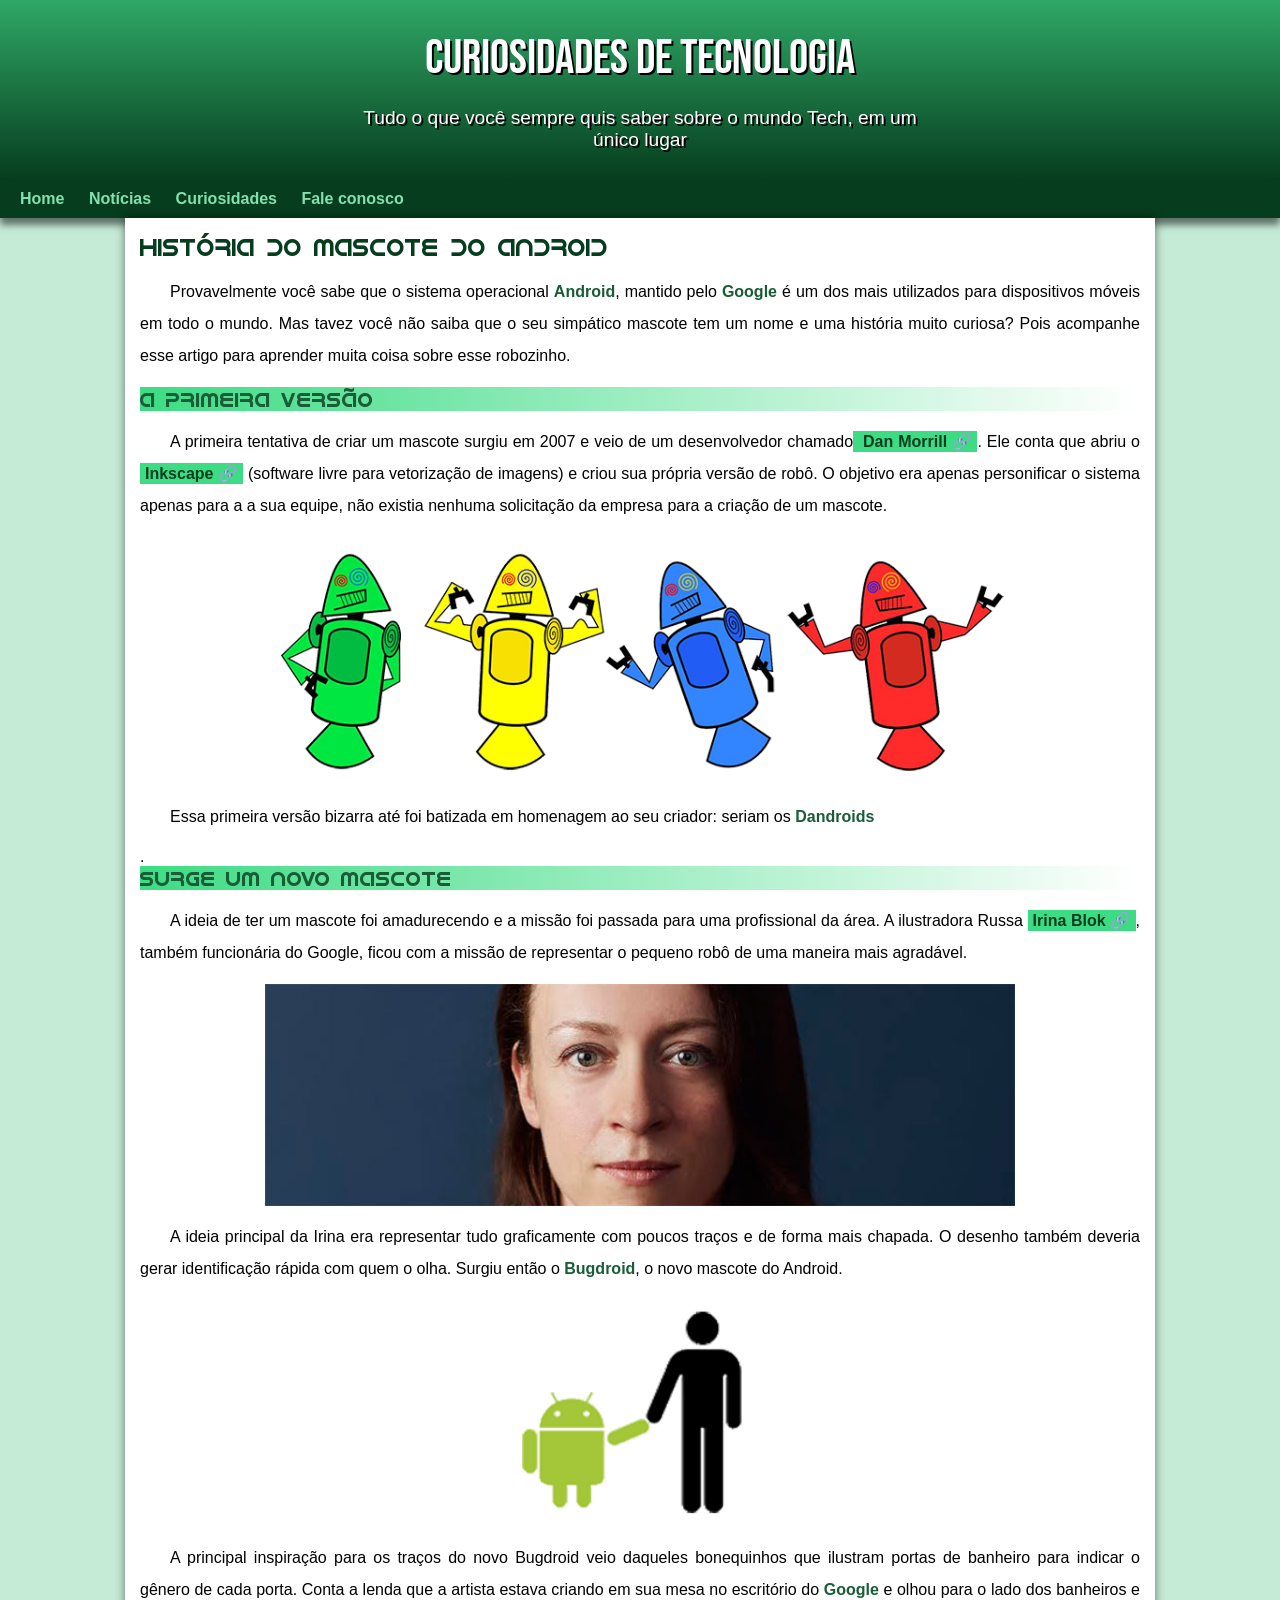
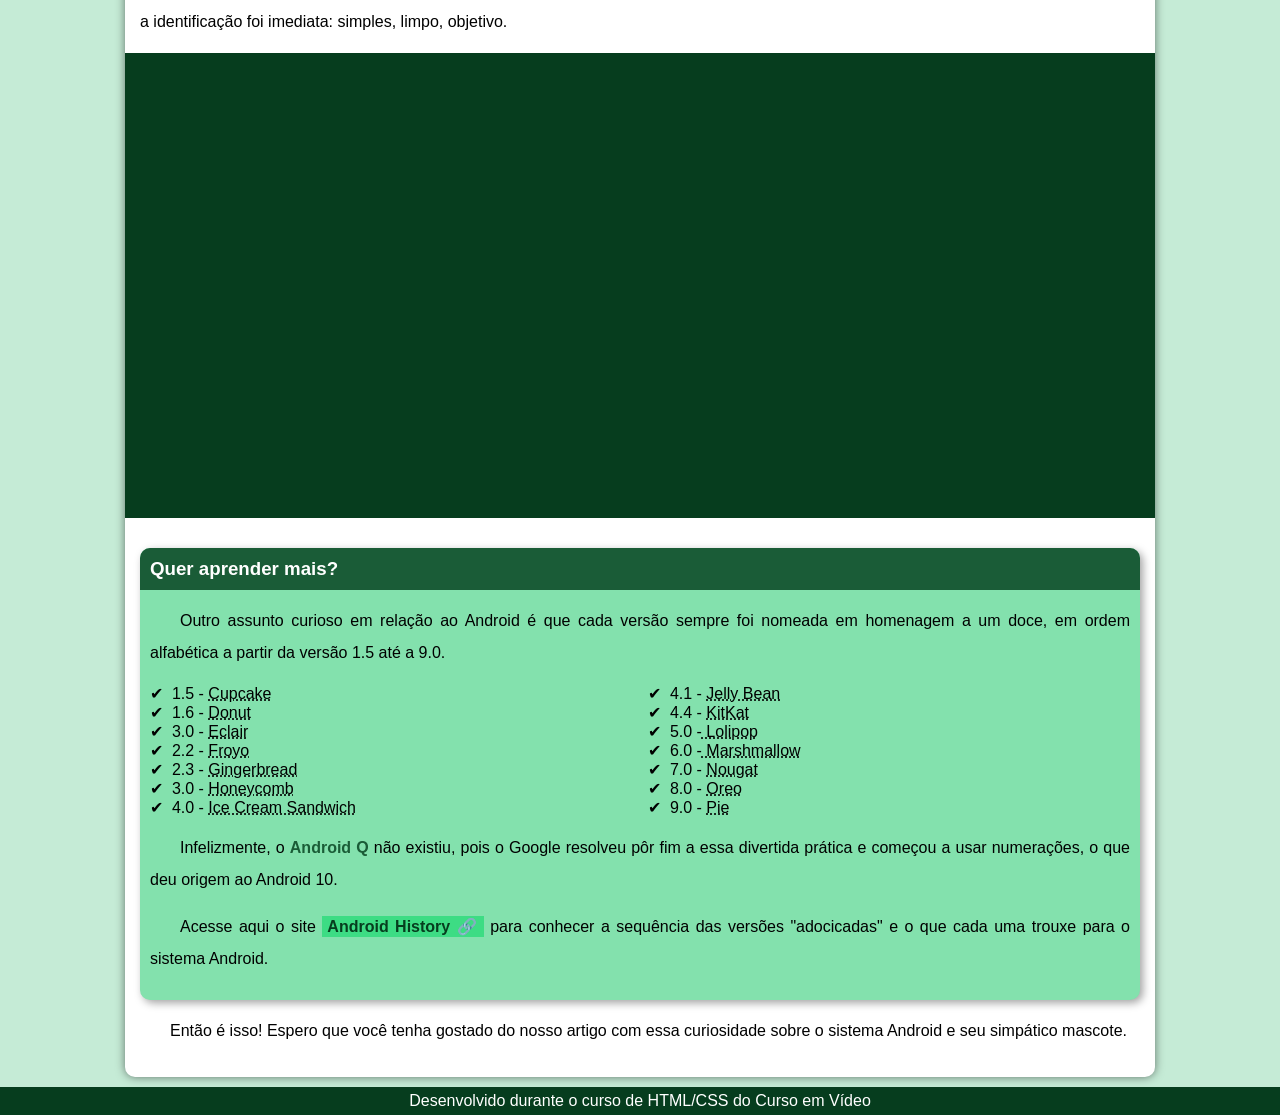
<file: index.html>
<!DOCTYPE html>
<html lang="pt-br">
<head>
    <meta charset="UTF-8">
    <meta http-equiv="X-UA-Compatible" content="IE=edge">
    <meta name="viewport" content="width=device-width, initial-scale=1.0">
    <title>Como surgiu o mascote do android?</title>
    <link rel="shortcut icon" href="imagens/favicon.ico" type="image/x-icon">
    <link rel="stylesheet" href="estilo/style.css">
</head>
<body>
    <header>
        <h1>Curiosidades de Tecnologia</h1>
        <p>Tudo o que você sempre quis saber sobre o mundo Tech, em um único lugar</p>
    </header>
    <nav>
        <a href="#">Home</a>
        <a href="#">Notícias</a>
        <a href="#">Curiosidades</a>
        <a href="#">Fale conosco</a>
    </nav>
    <main>
        <article>
            <h1>História do Mascote do Android</h1>

            <p>Provavelmente você sabe que o sistema operacional <strong>Android</strong>, mantido pelo <strong>Google</strong> é um dos mais utilizados para dispositivos móveis em todo o mundo. Mas tavez você não saiba que o seu simpático mascote tem um nome e uma história muito curiosa? Pois acompanhe esse artigo para aprender muita coisa sobre esse robozinho.</p>

            <h2>A primeira versão</h2>

            <p>A primeira tentativa de criar um mascote surgiu em 2007 e veio de um desenvolvedor chamado<a href="https://androidcommunity.com/dan-morrill-shows-us-the-android-mascot-that-almost-was-20130103/" target="_blank" class="externo"> Dan Morrill</a>. Ele conta que abriu o <a href="https://inkscape.org/pt-br/" target="_blank"class="externo">Inkscape</a> (software livre para vetorização de imagens) e criou sua própria versão de robô. O objetivo era apenas personificar o sistema apenas para a a sua equipe, não existia nenhuma solicitação da empresa para a criação de um mascote.</p>

            <picture>
                <source media="(max-width: 835px )" srcset="imagens/dan-droids-pq.png">
                <img src="imagens/dan-droids.png" alt="Primeiro mascote do android"></picture>

            <p>Essa primeira versão bizarra até foi batizada em homenagem ao seu criador: seriam os <strong>Dandroids</strong></p>.

            <h2>Surge um novo mascote</h2>

            <p>A ideia de ter um mascote foi amadurecendo e a missão foi passada para uma profissional da área. A ilustradora Russa <a href="https://www.irinablok.com/android" target="_blank"class="externo">Irina Blok</a>, também funcionária do Google, ficou com a missão de representar o pequeno robô de uma maneira mais agradável.</p>

            <picture >
                <source media="(max-width: 835px )" srcset="imagens/irina-blok-pq.jpg">
                <img src="imagens/irina-blok.jpg"  alt="Irina Blok">
            </picture>

            <p>A ideia principal da Irina era representar tudo graficamente com poucos traços e de forma mais chapada. O desenho também deveria gerar identificação rápida com quem o olha. Surgiu então o <strong>Bugdroid</strong>, o novo mascote do Android.</p>

           <img src="imagens/bugdroid.png" class="pequena" alt="Bugdroid">

            <p>A principal inspiração para os traços do novo Bugdroid veio daqueles bonequinhos que ilustram portas de banheiro para indicar o gênero de cada porta. Conta a lenda que a artista estava criando em sua mesa no escritório do <strong>Google</strong> e olhou para o lado dos banheiros e a identificação foi imediata: simples, limpo, objetivo.</p>

            <div class="video">
                <iframe width="560" height="315" src="https://www.youtube.com/embed/l2UDgpLz20M" title="YouTube video player" frameborder="0" allow="accelerometer; autoplay; clipboard-write; encrypted-media; gyroscope; picture-in-picture" allowfullscreen></iframe>
            </div>
            
            <aside>
                <h3>Quer aprender mais?</h3>
                <p>Outro assunto curioso em relação ao Android é que cada versão sempre foi nomeada em homenagem a um doce, em ordem alfabética a partir da versão 1.5 até a 9.0.</p>
                <ul>
                    <li>1.5 - <abbr title="Bolo de Copo">Cupcake</abbr></li>
                    <li>1.6 - <abbr title="Rosquinha">Donut</abbr></li>
                    <li>3.0 - <abbr title="Bomba">Eclair</abbr></li>
                    <li>2.2 - <abbr title="Iorgute Congelado">Froyo</abbr></li>
                    <li>2.3 - <abbr title="Biscoto de gengibre">Gingerbread</abbr></li>
                    <li>3.0 - <abbr title="Favi de Mel">Honeycomb</abbr></li>
                    <li>4.0 - <abbr title="Sanduiche de Sorvete">Ice Cream Sandwich</abbr></li>
                    <li>4.1 - <abbr title="Jujuba">Jelly Bean</abbr></li>
                    <li>4.4 - <abbr title="KitKat">KitKat</abbr></li>
                    <li>5.0 -<abbr title="Pirulito"> Lolipop</abbr></li>
                    <li>6.0 -<abbr title="Marshmallow"> Marshmallow</abbr></li>
                    <li>7.0 - <abbr title="Torrone">Nougat</abbr></li>
                    <li>8.0 - <abbr title="Oreo">Oreo</abbr></li>
                    <li>9.0 - <abbr title="Torta">Pie</abbr></li>
                </ul>
                <p>Infelizmente, o <strong>Android Q</strong> não existiu, pois o Google resolveu pôr fim a essa divertida prática e começou a usar numerações, o que deu origem ao Android 10.</p>
                <p>Acesse aqui o site <a href="https://www.android.com/intl/pt_pt/history/#/marshmallow" target="_blank"class="externo">Android History</a> para conhecer a sequência das versões "adocicadas" e o que cada uma trouxe para o sistema Android.</p>
                
            </aside>

            <p>Então é isso! Espero que você tenha gostado do nosso artigo com essa curiosidade sobre o sistema Android e seu simpático mascote.</p>
        </article>
    </main>
    <footer>
        <p>Desenvolvido durante o curso de HTML/CSS do Curso em Vídeo </p>
    </footer>
</body>
</html>
</file>
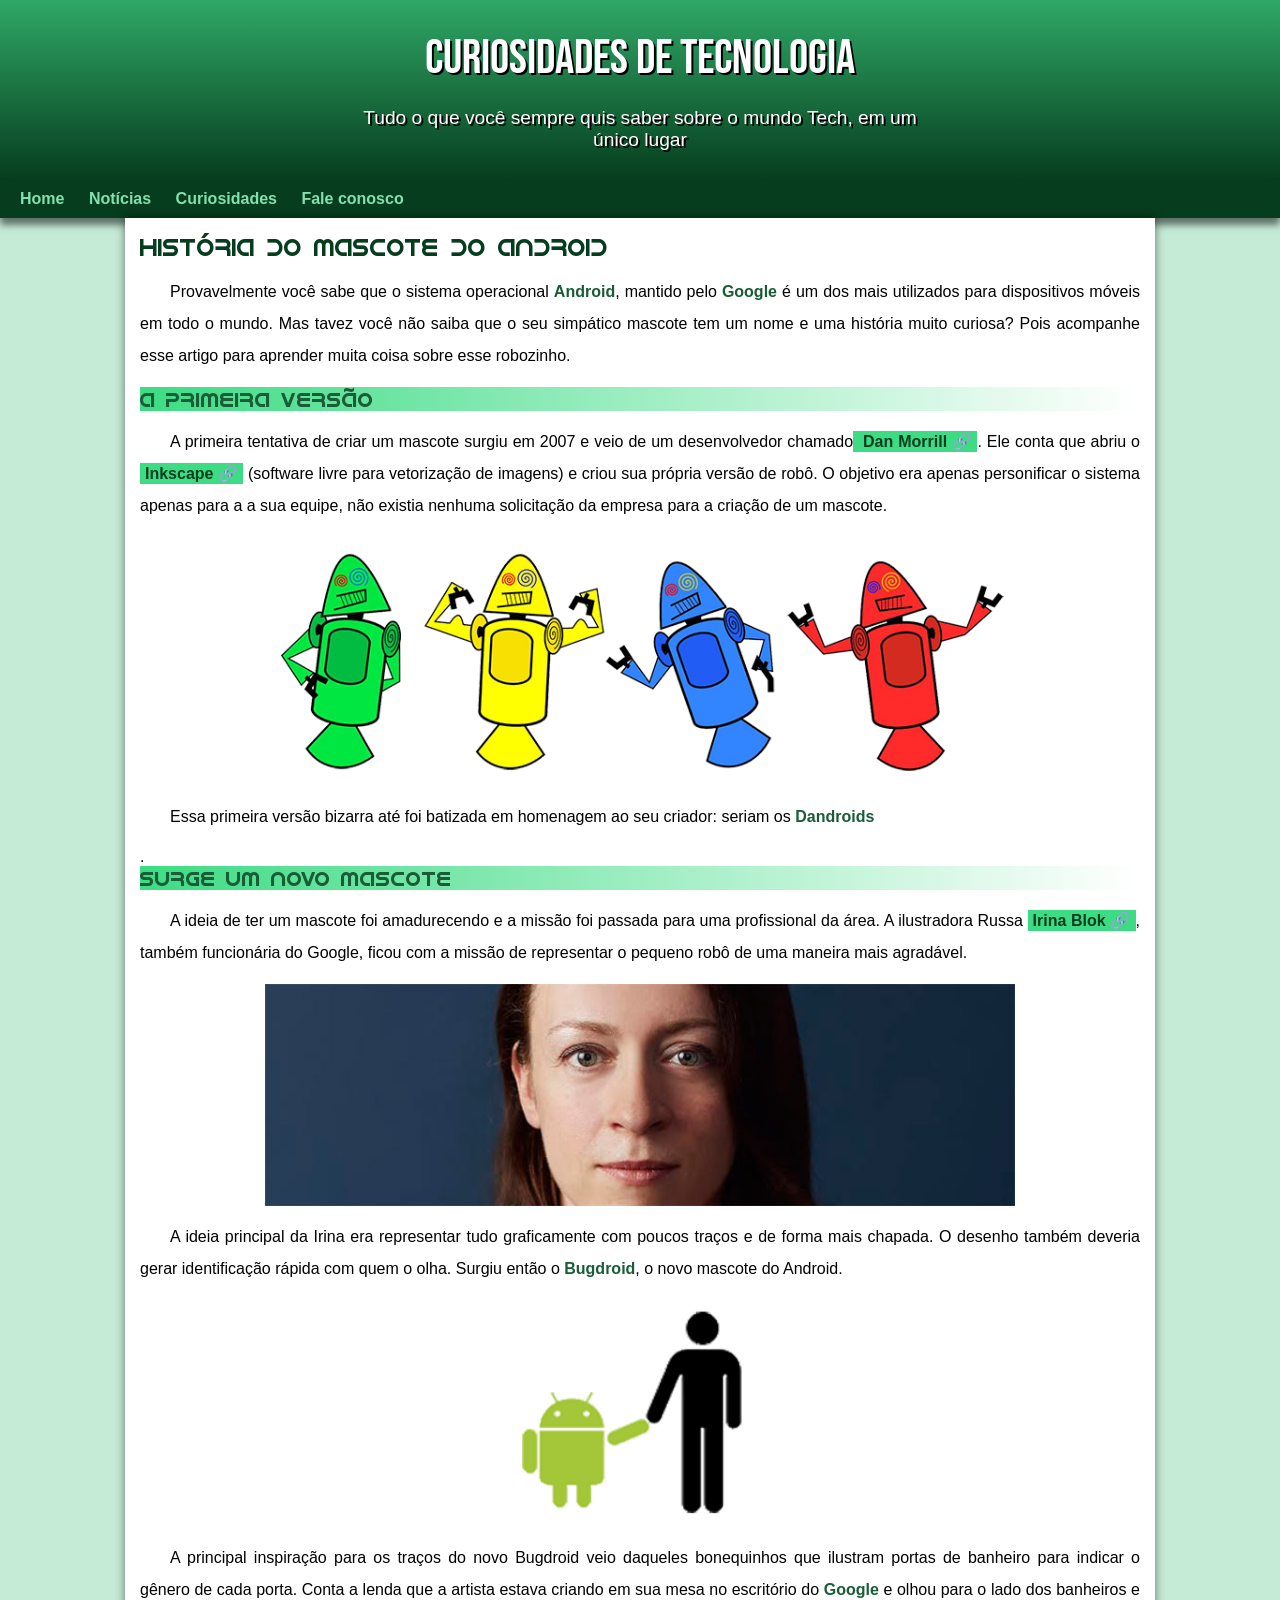
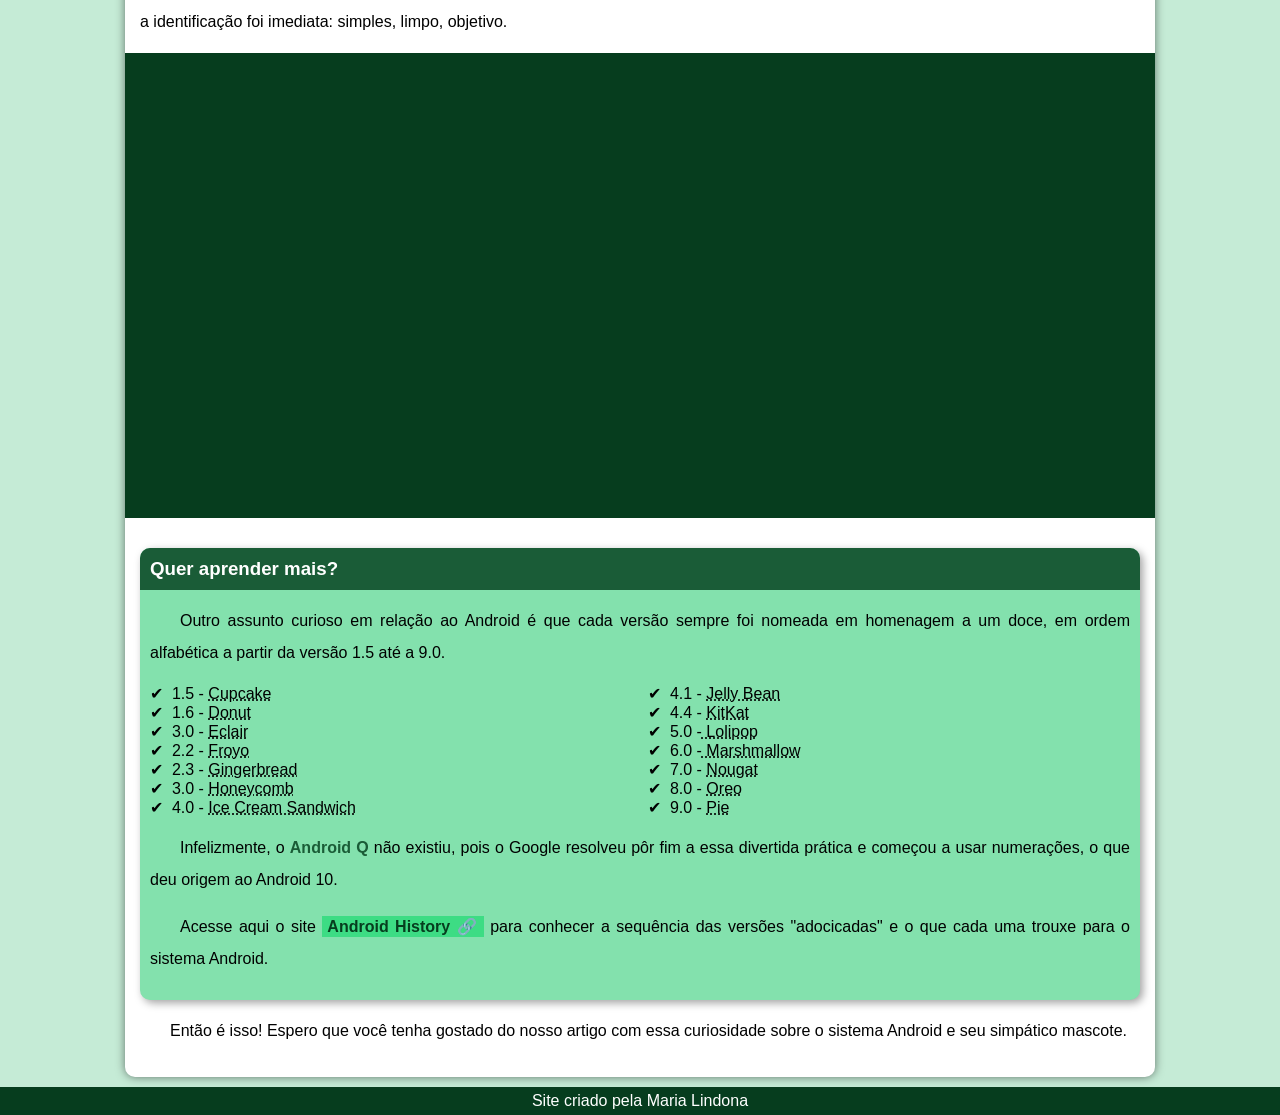
<file: index.html.html>
<!DOCTYPE html>
<html lang="pt-br">
<head>
    <meta charset="UTF-8">
    <meta http-equiv="X-UA-Compatible" content="IE=edge">
    <meta name="viewport" content="width=device-width, initial-scale=1.0">
    <title>Como surgiu o mascote do android?</title>
    <link rel="shortcut icon" href="imagens/favicon.ico" type="image/x-icon">
    <link rel="stylesheet" href="estilo/style.css">
</head>
<body>
    <header>
        <h1>Curiosidades de Tecnologia</h1>
        <p>Tudo o que você sempre quis saber sobre o mundo Tech, em um único lugar</p>
    </header>
    <nav>
        <a href="#">Home</a>
        <a href="#">Notícias</a>
        <a href="#">Curiosidades</a>
        <a href="#">Fale conosco</a>
    </nav>
    <main>
        <article>
            <h1>História do Mascote do Android</h1>

            <p>Provavelmente você sabe que o sistema operacional <strong>Android</strong>, mantido pelo <strong>Google</strong> é um dos mais utilizados para dispositivos móveis em todo o mundo. Mas tavez você não saiba que o seu simpático mascote tem um nome e uma história muito curiosa? Pois acompanhe esse artigo para aprender muita coisa sobre esse robozinho.</p>

            <h2>A primeira versão</h2>

            <p>A primeira tentativa de criar um mascote surgiu em 2007 e veio de um desenvolvedor chamado<a href="https://androidcommunity.com/dan-morrill-shows-us-the-android-mascot-that-almost-was-20130103/" target="_blank" class="externo"> Dan Morrill</a>. Ele conta que abriu o <a href="https://inkscape.org/pt-br/" target="_blank"class="externo">Inkscape</a> (software livre para vetorização de imagens) e criou sua própria versão de robô. O objetivo era apenas personificar o sistema apenas para a a sua equipe, não existia nenhuma solicitação da empresa para a criação de um mascote.</p>

            <picture>
                <source media="(max-width: 835px )" srcset="imagens/dan-droids-pq.png">
                <img src="imagens/dan-droids.png" alt="Primeiro mascote do android"></picture>

            <p>Essa primeira versão bizarra até foi batizada em homenagem ao seu criador: seriam os <strong>Dandroids</strong></p>.

            <h2>Surge um novo mascote</h2>

            <p>A ideia de ter um mascote foi amadurecendo e a missão foi passada para uma profissional da área. A ilustradora Russa <a href="https://www.irinablok.com/android" target="_blank"class="externo">Irina Blok</a>, também funcionária do Google, ficou com a missão de representar o pequeno robô de uma maneira mais agradável.</p>

            <picture >
                <source media="(max-width: 835px )" srcset="imagens/irina-blok-pq.jpg">
                <img src="imagens/irina-blok.jpg"  alt="Irina Blok">
            </picture>

            <p>A ideia principal da Irina era representar tudo graficamente com poucos traços e de forma mais chapada. O desenho também deveria gerar identificação rápida com quem o olha. Surgiu então o <strong>Bugdroid</strong>, o novo mascote do Android.</p>

           <img src="imagens/bugdroid.png" class="pequena" alt="Bugdroid">

            <p>A principal inspiração para os traços do novo Bugdroid veio daqueles bonequinhos que ilustram portas de banheiro para indicar o gênero de cada porta. Conta a lenda que a artista estava criando em sua mesa no escritório do <strong>Google</strong> e olhou para o lado dos banheiros e a identificação foi imediata: simples, limpo, objetivo.</p>

            <div class="video">
                <iframe width="560" height="315" src="https://www.youtube.com/embed/l2UDgpLz20M" title="YouTube video player" frameborder="0" allow="accelerometer; autoplay; clipboard-write; encrypted-media; gyroscope; picture-in-picture" allowfullscreen></iframe>
            </div>
            
            <aside>
                <h3>Quer aprender mais?</h3>
                <p>Outro assunto curioso em relação ao Android é que cada versão sempre foi nomeada em homenagem a um doce, em ordem alfabética a partir da versão 1.5 até a 9.0.</p>
                <ul>
                    <li>1.5 - <abbr title="Bolo de Copo">Cupcake</abbr></li>
                    <li>1.6 - <abbr title="Rosquinha">Donut</abbr></li>
                    <li>3.0 - <abbr title="Bomba">Eclair</abbr></li>
                    <li>2.2 - <abbr title="Iorgute Congelado">Froyo</abbr></li>
                    <li>2.3 - <abbr title="Biscoto de gengibre">Gingerbread</abbr></li>
                    <li>3.0 - <abbr title="Favi de Mel">Honeycomb</abbr></li>
                    <li>4.0 - <abbr title="Sanduiche de Sorvete">Ice Cream Sandwich</abbr></li>
                    <li>4.1 - <abbr title="Jujuba">Jelly Bean</abbr></li>
                    <li>4.4 - <abbr title="KitKat">KitKat</abbr></li>
                    <li>5.0 -<abbr title="Pirulito"> Lolipop</abbr></li>
                    <li>6.0 -<abbr title="Marshmallow"> Marshmallow</abbr></li>
                    <li>7.0 - <abbr title="Torrone">Nougat</abbr></li>
                    <li>8.0 - <abbr title="Oreo">Oreo</abbr></li>
                    <li>9.0 - <abbr title="Torta">Pie</abbr></li>
                </ul>
                <p>Infelizmente, o <strong>Android Q</strong> não existiu, pois o Google resolveu pôr fim a essa divertida prática e começou a usar numerações, o que deu origem ao Android 10.</p>
                <p>Acesse aqui o site <a href="https://www.android.com/intl/pt_pt/history/#/marshmallow" target="_blank"class="externo">Android History</a> para conhecer a sequência das versões "adocicadas" e o que cada uma trouxe para o sistema Android.</p>
                
            </aside>

            <p>Então é isso! Espero que você tenha gostado do nosso artigo com essa curiosidade sobre o sistema Android e seu simpático mascote.</p>
        </article>
    </main>
    <footer>
        <p>Site criado pela Maria Lindona </p>
    </footer>
</body>
</html>
</file>
<file: estilo/style.css>
@charset "UTF-8";
@import url('https://fonts.googleapis.com/css2?family=Bebas+Neue&display=swap');
@font-face {
    font-family: 'android';
    src: url('../fontes/idroid.otf')format('opentype');
    
}

:root{
    --cor0: #c5ebd6;
    --cor1:#83e1ad;
    --cor2:#3ddc84;
    --cor3:#2fa866;
    --cor4:#1a5c37;
    --cor5:#063d1e;

    --fonte-padrao:arial,verdana,helvetica,sans-serif;
    --fonte-destaque:'Bebas Neue', cursive;
    --fonte-android:'android',cursive;
}
*{
    margin: 0px;
    padding: 0px;
}

body{
    background-color:var(--cor0);
    font-family: var(--fonte-padrao);
}
a.externo::after{
    content: '\00A0\1F517';
}
header{
    
    min-height: 150px;
    text-align: center;
    padding-top: 30px;
    background-image: linear-gradient(to bottom, var(--cor3),var(--cor5));
}
header>h1{
font-family: var(--fonte-destaque);
color: white;
margin-bottom: 20px;
text-shadow: 2px 2px 0px black;
font-size: 3em;
font-weight: normal;

}
header>p{
    color: white;
    font-family: var(--fonte-padrao);
    font-size: 1.2em;
    max-width: 600px;
    margin: auto;
    padding-right: 10px;
    padding-left: 10px;
    text-shadow: 2px 2px 0px black;
    padding-bottom:20px;
}
nav{
    background-color: var(--cor5);
    padding: 10px;
    box-shadow: 0px 7px 7px rgba(0, 0, 0, 0.521);
}
nav>a{
    text-decoration: none;
    color:var(--cor1);
    font-weight: bold;
    padding: 10px;
    border-radius: 5px;
}
nav>a:hover{
    background-color: var(--cor3);
    color: var(--cor4);
    transition-duration: 0.5s;
}
main{
    background-color: white;
    min-width: 300px;
    max-width: 1000px;
    margin: auto;
    padding: 15px;
    box-shadow: 0px 0px 10px rgba(0, 0, 0, 0.514);
    margin-bottom: 10px;
    border-bottom-left-radius: 10px;
    border-bottom-right-radius: 10px;
    
}
main p{
    margin: 15px 0px 15px 0px;
    text-align: justify;
    text-indent: 30px;
    line-height: 2em;
    font-size: 1em;
}
main strong{
    color: var(--cor4);
    font-weight: bold;
}
main a{
    text-decoration: none;
    font-weight: bold;
    color: var(--cor5);
    background-color: var(--cor2);
    padding: 2px 5px
}
main a:hover{
    text-decoration: underline;
    color: var(--cor4);
}
main img{
    display: block;
    margin: auto;
    width: 75%;
     
}
article > img.pequena{
    max-width: 350px;
    display: block;
    margin: auto;
}
article > h1{
    font-family:'android';
    color: var(--cor5);
    font-size: 1.5em;
    font-weight: normal
}
article>h2{
    font-family: var(--fonte-android);
    color: var(--cor4);
    font-size: 1.3em;
    background-image: linear-gradient(to right,#3ddc84 ,transparent);
    font-weight: normal;
}
aside{
    background-color: var(--cor1);
    padding: 10px;
    border-radius: 10px;
    box-shadow: 3px 3px 8px rgba(0, 0, 0, 0.363);
}
aside>h3{
    background-color: var(--cor4);
    color: white;
    padding: 10px;
    margin: -10px -10px 0px -10px;
    border-radius: 10px 10px 0px 0px;
}
aside>ul{
    list-style-position: inside;
    columns: 2;
    list-style-type: '\2714\00A0\00A0';
}
footer{
    background-color: var(--cor5);
    color: white;
    text-align: center;
    padding: 5px;
}
div.video{
    background-color: var(--cor5);
    margin: 0px -15px 30px -15px;
    padding: 15px;
    position: relative;
    padding-bottom: 45%;
    
}
div.video>iframe{
    position:absolute;
    top: 5%;
    left: 5%;
    width: 90% ;
    height: 90%;
}
</file>
